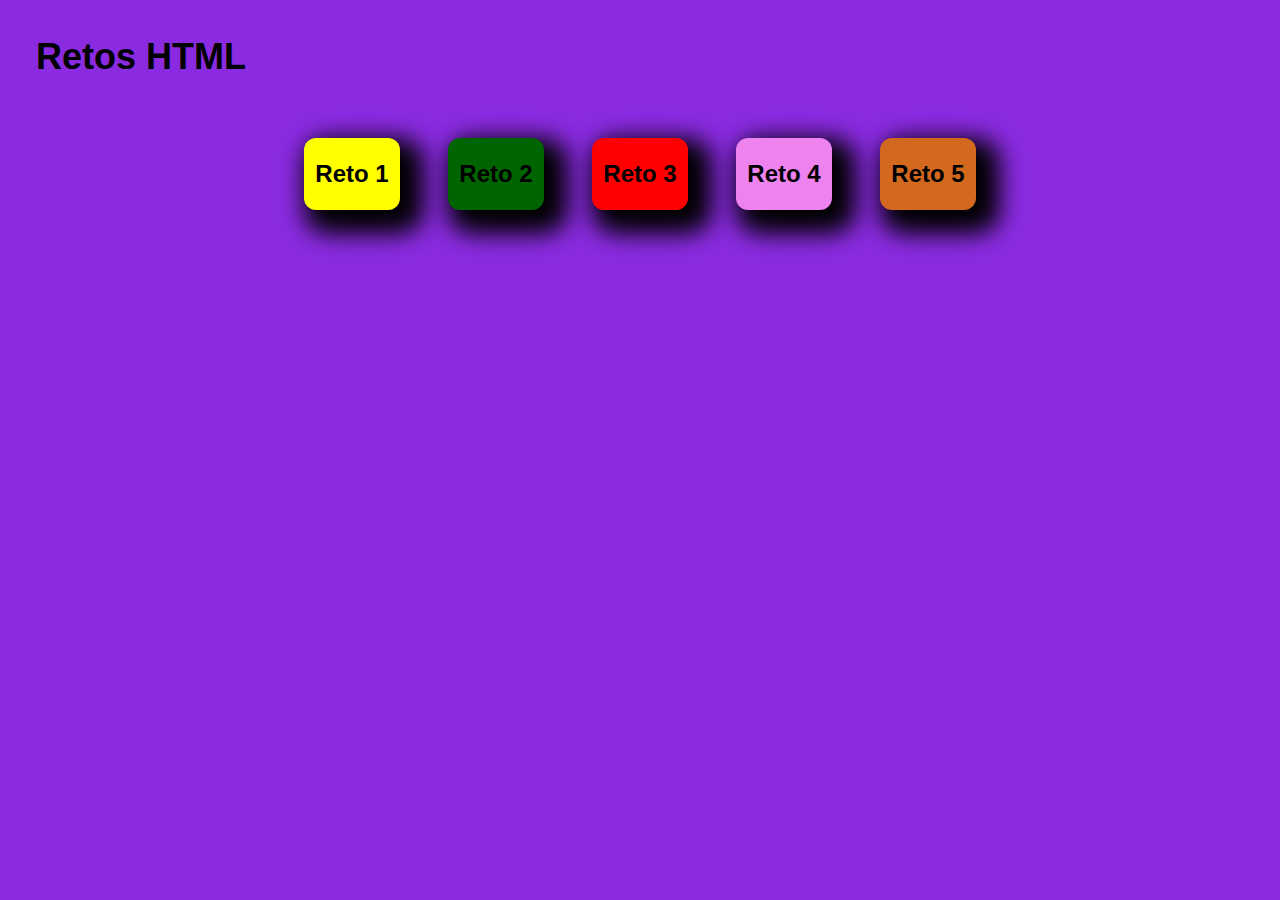
<file: index.html>
<!DOCTYPE html>
<html lang="en">
  <head>
    <meta charset="UTF-8" />
    <meta name="viewport" content="width=device-width, initial-scale=1.0" />
    <title>Index Retos BootCamp</title>
    <link rel="stylesheet" type="text/css" href="css/styles.css" />
  </head>

  <body>
    <div id="frame">
      <h2>Retos HTML</h2>

      <div id="row">
        <div class="boxes boxA"><a href="./reto1/index.html">Reto 1</a></div>
        <div class="boxes boxB"><a href="./reto2/index.html">Reto 2</a></div>
        <div class="boxes boxC">
          <a href="./reto3 y 4/platosemana.html">Reto 3</a>
        </div>
        <div class="boxes boxD">
          <a href="./reto3 y 4/postresemana.html">Reto 4</a>
        </div>
        <div class="boxes boxE">
          <a href="./reto6/parquenatural/index.html">Reto 5</a>
        </div>
      </div>
    </div>
  </body>
</html>
</file>
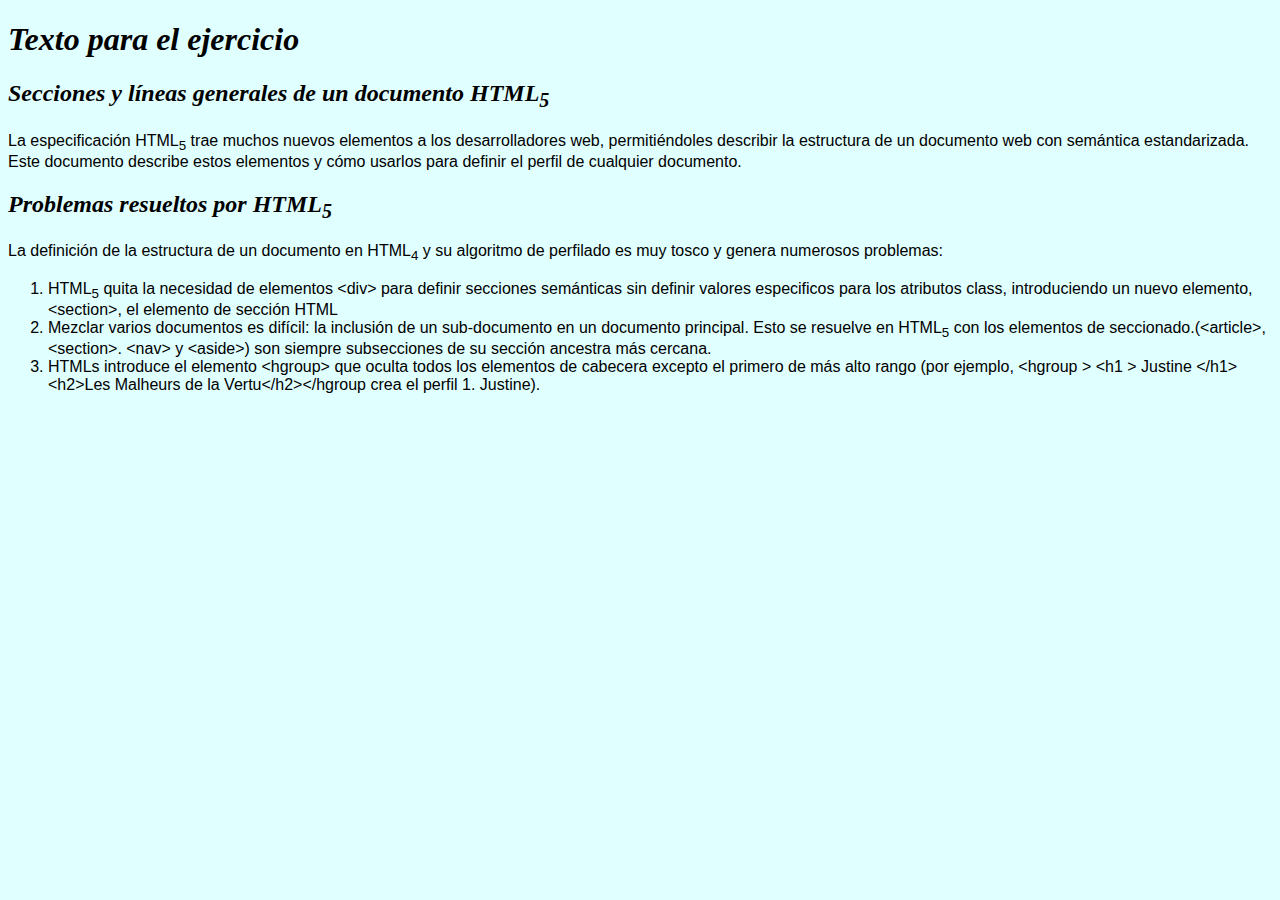
<file: reto1/index.html>
<!DOCTYPE html>
<html lang="en">
  <head>
    <meta charset="UTF-8" />
    <meta name="viewport" content="width=device-width, initial-scale=1.0" />
    <title>Reto 1</title>
    <link rel="stylesheet" type="text/css" href="css/styles.css" />
  </head>
  <body>
    <h1>Texto para el ejercicio</h1>
    <h2>Secciones y líneas generales de un documento HTML<sub>5</sub></h2>
    <p>
      La especificación HTML<sub>5</sub> trae muchos nuevos elementos a los
      desarrolladores web, permitiéndoles describir la estructura de un
      documento web con semántica estandarizada. Este documento describe estos
      elementos y cómo usarlos para definir el perfil de cualquier documento.
    </p>

    <h2>Problemas resueltos por HTML<sub>5</sub></h2>
    <p>
      La definición de la estructura de un documento en HTML<sub>4</sub> y su
      algoritmo de perfilado es muy tosco y genera numerosos problemas:
    </p>
    <ol>
      <li>
        HTML<sub>5</sub> quita la necesidad de elementos &lt;div&gt; para
        definir secciones semánticas sin definir valores especificos para los
        atributos class, introduciendo un nuevo elemento, &lt;section&gt;, el
        elemento de sección HTML
      </li>
      <li>
        Mezclar varios documentos es difícil: la inclusión de un sub-documento
        en un documento principal. Esto se resuelve en HTML<sub>5</sub> con los
        elementos de seccionado.(&lt;article&gt;, &lt;section&gt;. &lt;nav&gt; y
        &lt;aside&gt;) son siempre subsecciones de su sección ancestra más
        cercana.
      </li>
      <li>
        HTMLs introduce el elemento &lt;hgroup&gt; que oculta todos los
        elementos de cabecera excepto el primero de más alto rango (por ejemplo,
        &lt;hgroup &gt; &lt;h1 &gt; Justine &lt;/h1&gt; &lt;h2&gt;Les Malheurs
        de la Vertu&lt;/h2&gt;&lt;/hgroup crea el perfil 1. Justine).
      </li>
    </ol>
  </body>
</html>
</file>
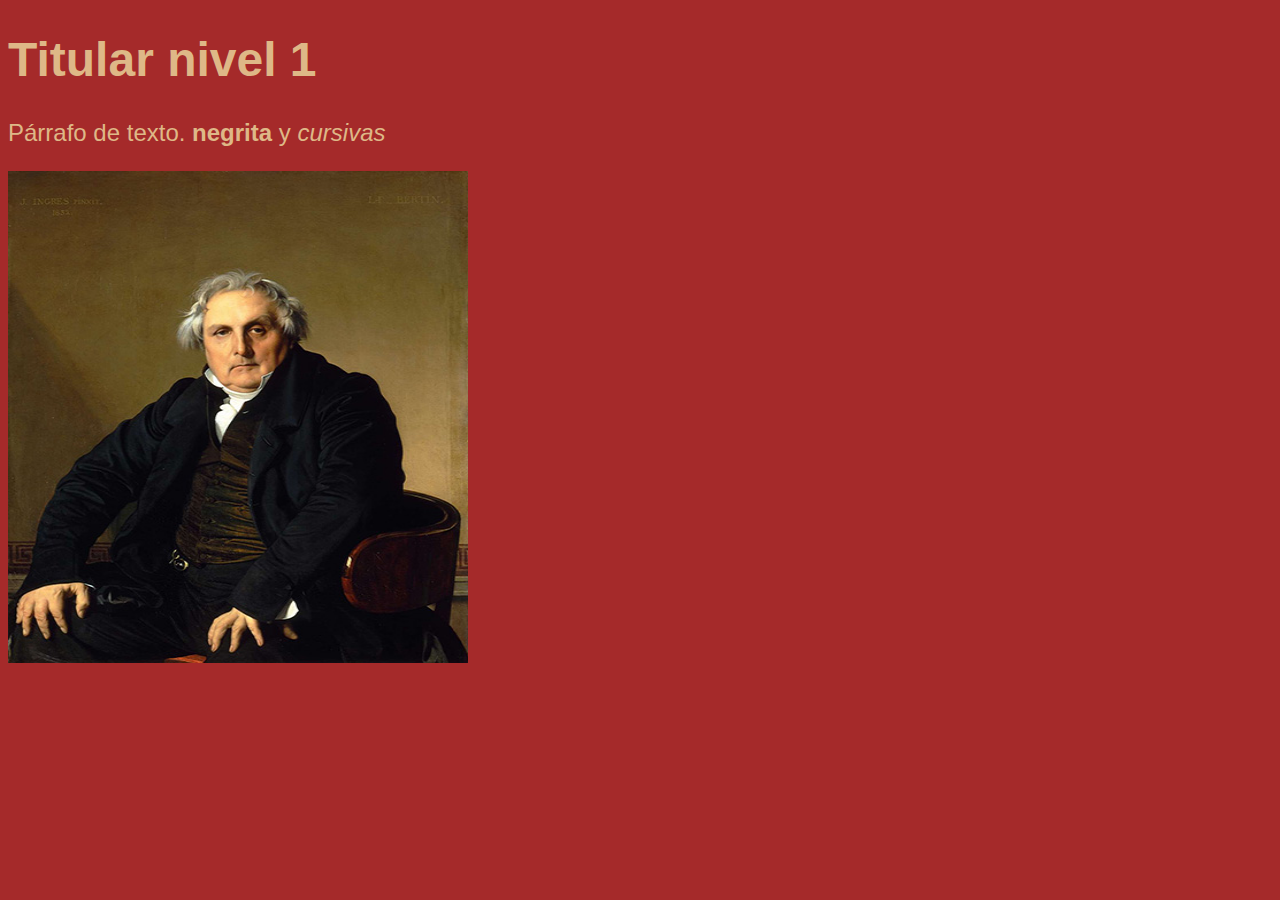
<file: reto2/index.html>
<!DOCTYPE html>
<html lang="en">
  <head>
    <meta charset="UTF-8" />
    <meta name="viewport" content="width=device-width, initial-scale=1.0" />
    <title>Reto 2</title>
    <link rel="stylesheet" type="text/css" href="css/styles.css" />
  </head>
  <body>
    <h1>Titular nivel 1</h1>
    <p>Párrafo de texto. <strong>negrita</strong> y <em>cursivas</em></p>
    <img
      src="./img/ingress.jpg"
      width="460"
      height="492"
      alt="Louts-Francots
Bertin - Ingres"
    />
  </body>
</html>
</file>
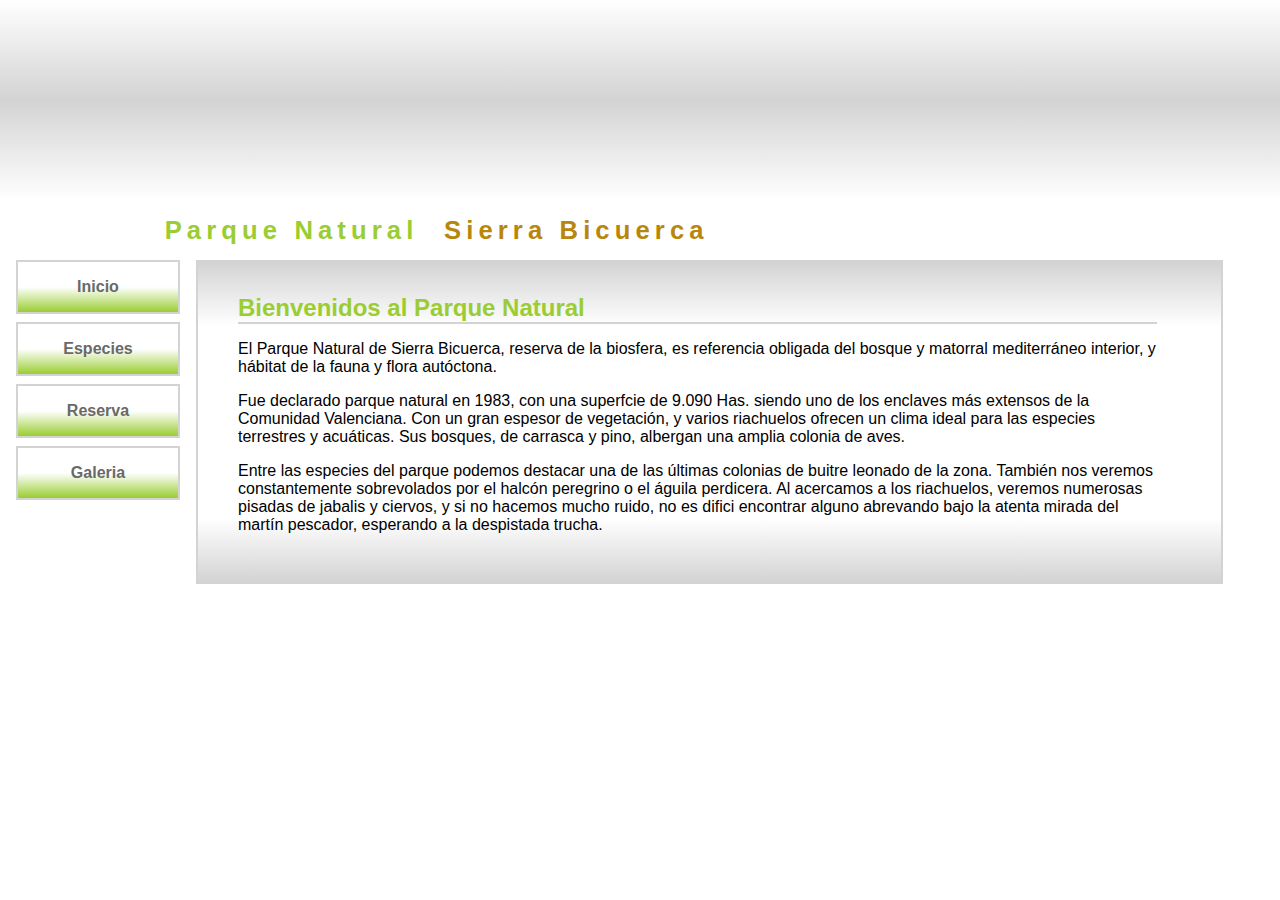
<file: reto6/parquenatural/index.html>
<!DOCTYPE html>
<html lang="en">
  <head>
    <meta charset="UTF-8" />
    <meta name="viewport" content="width=device-width, initial-scale=1.0" />
    <title>Reto 6 Parque Natural</title>
    <link rel="stylesheet" type="text/css" href="estilos.css" />
  </head>

  <body>
    <header>
        <!-- <img id="imageHeader" src="./imagenes/panorámica.jpg" /> -->
      </header>
      
      <div id="titleBar">
       <div id="leftMargin"></div>
       
       <div id="title">
          <div>Parque Natural</div>
          <div class="color">Sierra Bicuerca</div>
        </div>
      </div>
     
  <div id="bodyContent">
    <aside>
      <div id="link"> <a href="index.html">Inicio</a></div>
      <div id="link"> <a href="especies.html">Especies</a></div>
      <div id="link"> <a href="reservas.html">Reserva</a></div>
      <div id="link"> <a href="galeria.html">Galeria</a></div>
    </aside>
    
    <section>
      <div class="boxSection">
<div class="text">
  <div class="subtitle">Bienvenidos al Parque Natural </div>
  <hr size="2" color="lightgray">
  <p>
  El Parque Natural de Sierra Bicuerca, reserva de la biosfera, es
  referencia obligada del bosque y matorral mediterráneo interior, y hábitat
  de la fauna y flora autóctona. 
  <p>
  Fue declarado parque natural en 1983, con
  una superfcie de 9.090 Has. siendo uno de los enclaves más extensos de la
  Comunidad Valenciana. Con un gran espesor de vegetación, y varios
  riachuelos ofrecen un clima ideal para las especies terrestres y
  acuáticas. Sus bosques, de carrasca y pino, albergan una amplia colonia de
  aves.   
  </p>
  Entre las especies del parque podemos destacar una de las últimas
  colonias de buitre leonado de la zona. También nos veremos constantemente
  sobrevolados por el halcón peregrino o el águila perdicera. Al acercamos a
  los riachuelos, veremos numerosas pisadas de jabalis y ciervos, y si no
  hacemos mucho ruido, no es difici encontrar alguno abrevando bajo la
  atenta mirada del martín pescador, esperando a la despistada trucha.
  </p>
  </div>
</div>

    </section>
  </div>

  </body>
</html>
</file>
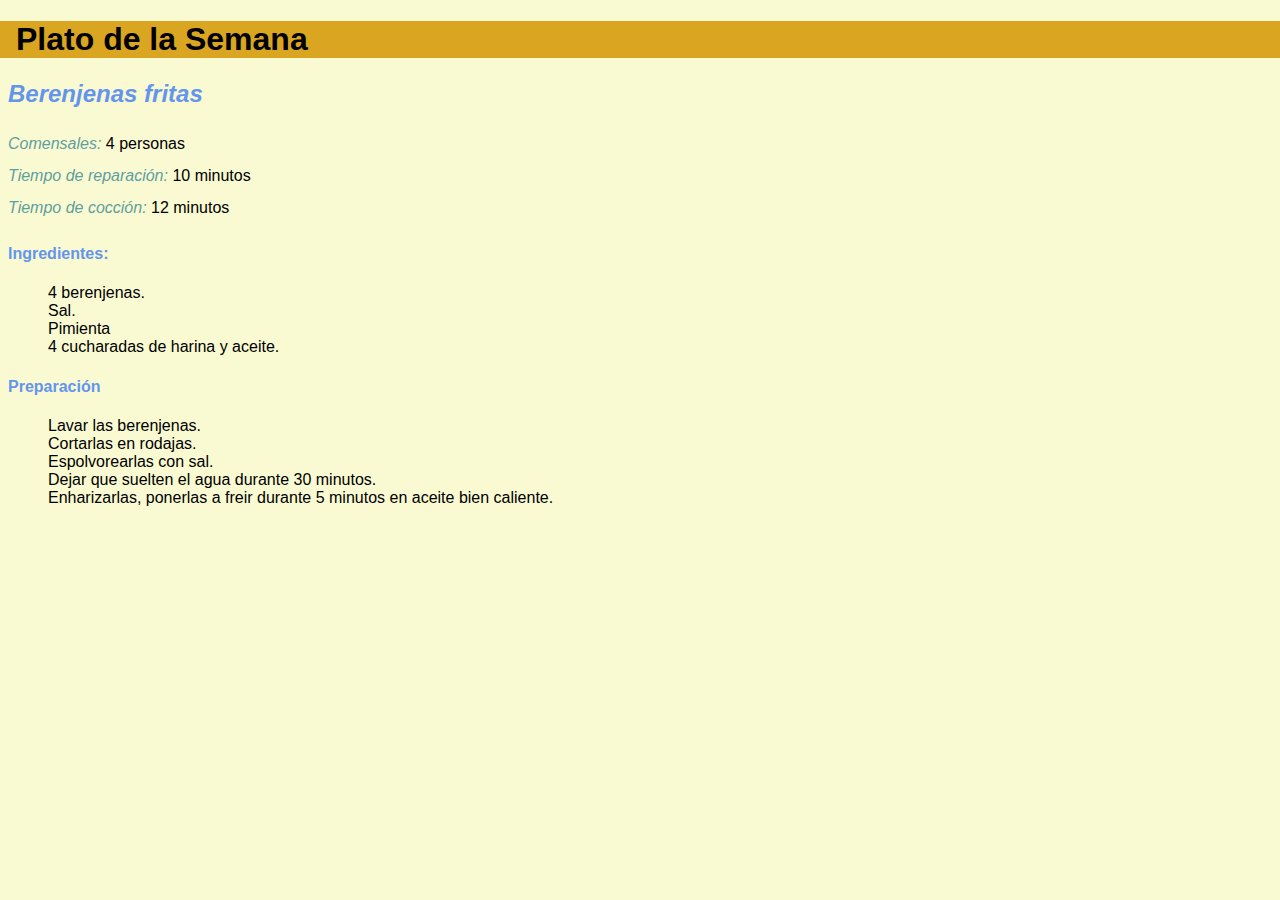
<file: reto3 y 4/platosemana.html>
<!DOCTYPE html>
<html lang="en">
  <head>
    <meta charset="UTF-8" />
    <meta name="viewport" content="width=device-width, initial-scale=1.0" />
    <title>Reto 3 y 4</title>
    <link rel="stylesheet" type="text/css" href="css/styles.css" />
  </head>
  <body>
    <h1>Plato de la Semana</h1>
    <section>
      <h2>Berenjenas fritas</h2>
      <div class="primerParafo">
        <div class="subtitulo">Comensales:</div>
        <div>4 personas</div>
        <br />
        <div class="subtitulo">Tiempo de reparación:</div>
        <div>10 minutos</div>
        <br />
        <div class="subtitulo">Tiempo de cocción:</div>
        <div>12 minutos</div>
        <br />
      </div>
      <h4>Ingredientes:</h4>
      <ul>
        <li>4 berenjenas.</li>
        <li>Sal.</li>
        <li>Pimienta</li>
        <li>4 cucharadas de harina y aceite.</li>
      </ul>

      <h4>Preparación</h4>
      <ul>
        <li>Lavar las berenjenas.</li>
        <li>Cortarlas en rodajas.</li>
        <li>Espolvorearlas con sal.</li>
        <li>Dejar que suelten el agua durante 30 minutos.</li>
        <li>Enharizarlas, ponerlas a freir durante 5 minutos en aceite bien
          caliente.
        </li>
      </ol>
    </section>
  </body>
</html>
</file>
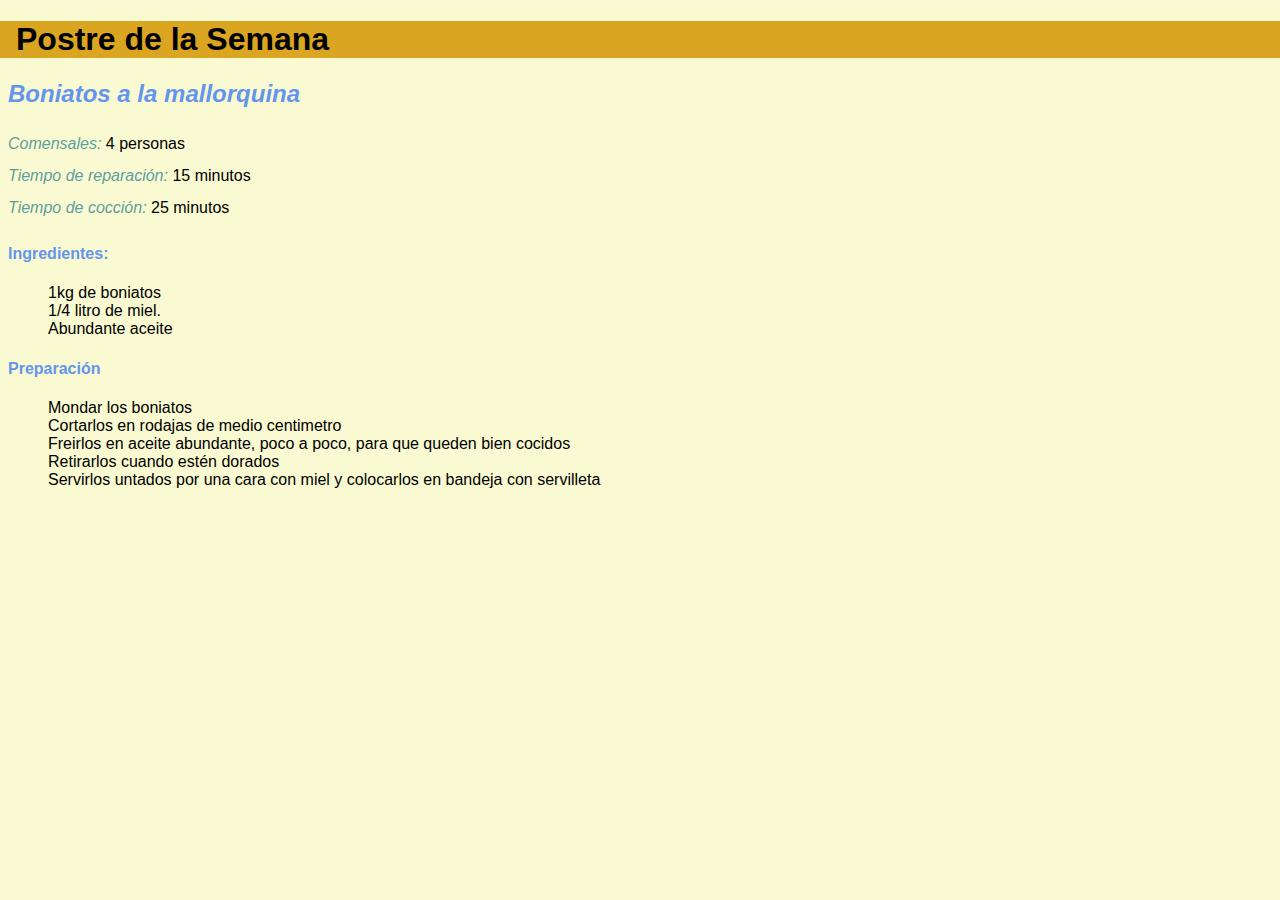
<file: reto3 y 4/postresemana.html>
<!DOCTYPE html>
<html lang="en">

<head>
    <meta charset="UTF-8" />
    <meta name="viewport" content="width=device-width, initial-scale=1.0" />
    <title>Reto 5</title>
    <link rel="stylesheet" type="text/css" href="css/styles.css" />
</head>

<body>
    <h1>Postre de la Semana</h1>
    <section>
        <h2>Boniatos a la mallorquina</h2>
        <div class="primerParafo">
            <div class="subtitulo">Comensales:</div>
            <div>4 personas</div>
            <br />
            <div class="subtitulo">Tiempo de reparación:</div>
            <div>15 minutos</div>
            <br />
            <div class="subtitulo">Tiempo de cocción:</div>
            <div>25 minutos</div>
            <br />
        </div>
        <h4>Ingredientes:</h4>
        <ul>
            <li>1kg de boniatos</li>
            <li>1/4 litro de miel.</li>
            <li>Abundante aceite</li>
        </ul>

        <h4>Preparación</h4>
        <ul>
            <li>Mondar los boniatos</li>
            <li>Cortarlos en rodajas de medio centimetro</li>
            <li>Freirlos en aceite abundante, poco a poco, para que queden bien cocidos
            </li>
            <li>Retirarlos cuando estén dorados
            </li>
            <li>Servirlos untados por una cara con miel y colocarlos en bandeja con servilleta
            </li>
            </ol>
    </section>
</body>

</html>
</file>
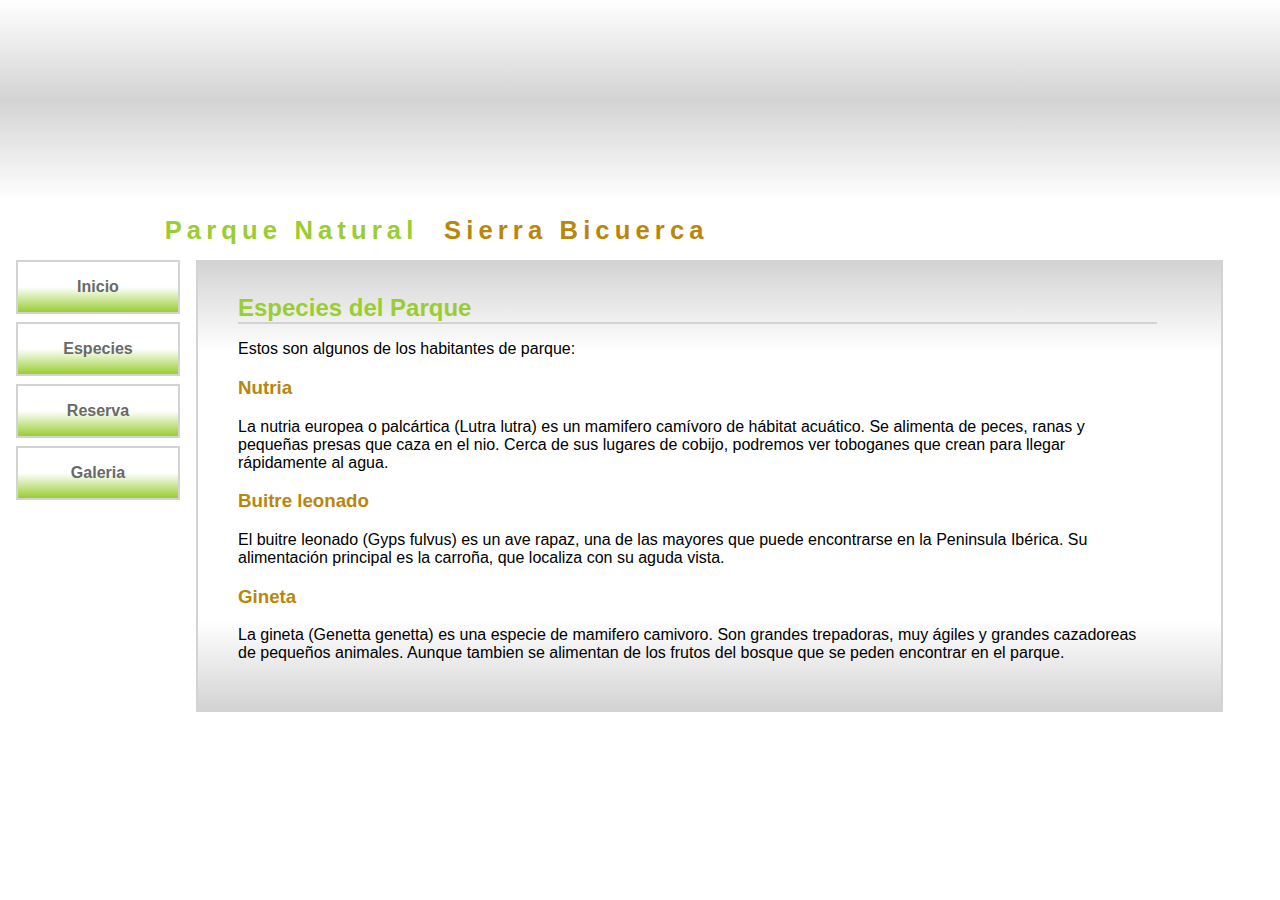
<file: reto6/parquenatural/especies.html>
<!DOCTYPE html>
<html lang="en">
  <head>
    <meta charset="UTF-8" />
    <meta name="viewport" content="width=device-width, initial-scale=1.0" />
    <title>Especies</title>
    <link rel="stylesheet" type="text/css" href="estilos.css" />
  </head>
  <body>
  <header>
        <!-- <img id="imageHeader" src="./imagenes/panorámica.jpg" /> -->
      </header>
      
      <div id="titleBar">
       <div id="leftMargin"></div>
       
       <div id="title">
          <div>Parque Natural</div>
          <div class="color">Sierra Bicuerca</div>
        </div>
      </div>

      <div id="bodyContent">
    <aside>
      <div id="link"> <a href="index.html">Inicio</a></div>
      <div id="link"> <a href="especies.html">Especies</a></div>
      <div id="link"> <a href="reservas.html">Reserva</a></div>
      <div id="link"> <a href="galeria.html">Galeria</a></div>
    </aside>
    
    <section>
      <div class="boxSection">
<div class="text">
  <div class="subtitle">Especies del Parque </div>
  <hr size="2" color="lightgray">
  <p>
          Estos son algunos de los habitantes de parque:
      <h3>
          Nutria
      </h3>
      La nutria europea o palcártica (Lutra lutra) es un mamifero camívoro de hábitat acuático. Se alimenta de peces,
      ranas y pequeñas presas que caza en el nio. Cerca de sus lugares de cobijo, podremos ver toboganes que crean para
      llegar rápidamente al agua.
      <h3>
          Buitre leonado
      </h3>
      El buitre leonado (Gyps fulvus) es un ave rapaz, una de las mayores que puede encontrarse en la Peninsula Ibérica.
      Su alimentación principal es la carroña, que localiza con su aguda vista.
      <h3>
          Gineta
      </h3>
      La gineta (Genetta genetta) es una especie de mamifero camivoro. Son grandes trepadoras, muy ágiles y grandes
      cazadoreas de pequeños animales.
      Aunque tambien se alimentan de los frutos del bosque que se peden encontrar en el parque.
      </p>
  </div>
</div>
    </section>
  </div>
</body>

</html>
</file>
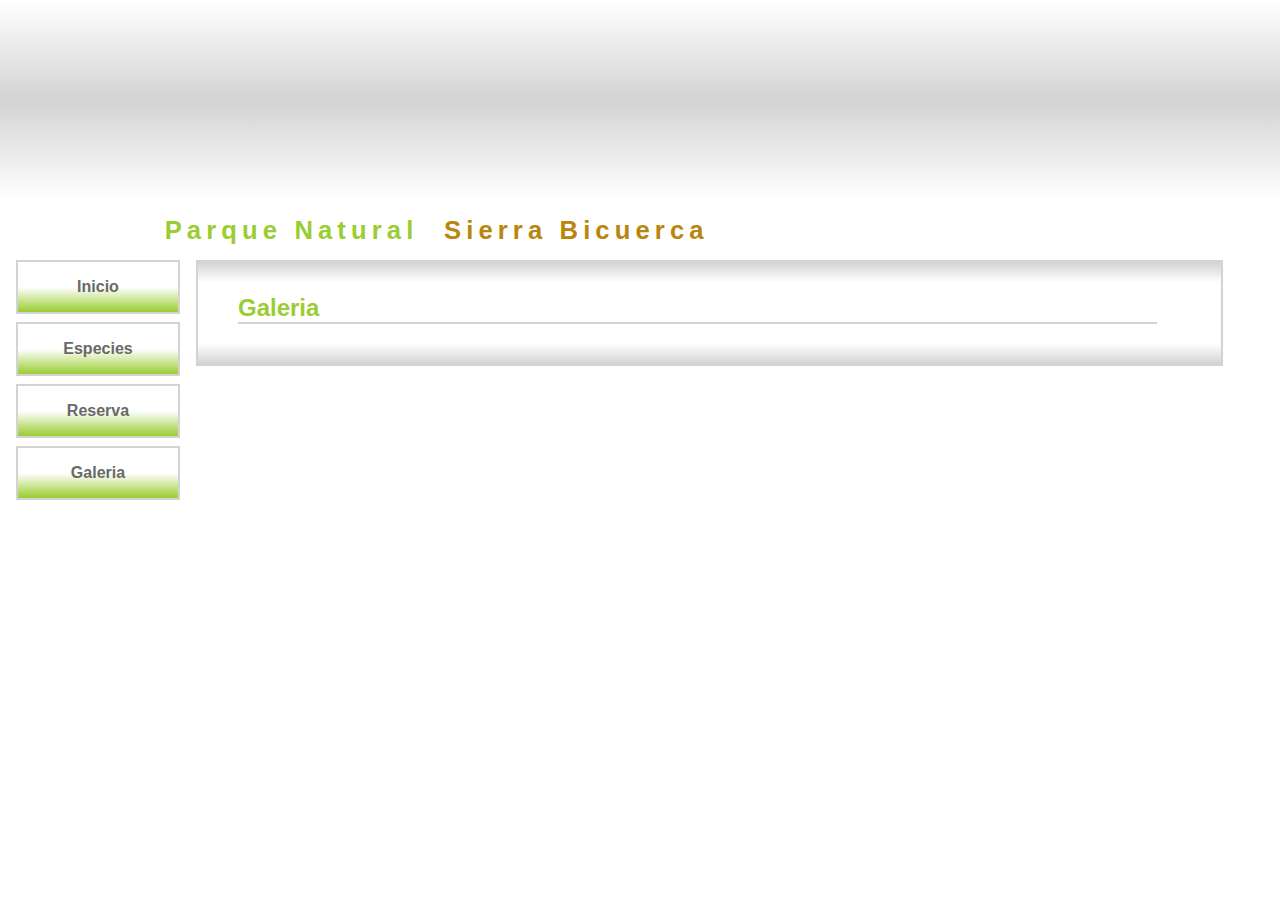
<file: reto6/parquenatural/galeria.html>
<!DOCTYPE html>
<html lang="en">
  <head>
    <meta charset="UTF-8" />
    <meta name="viewport" content="width=device-width, initial-scale=1.0" />
    <title>Galeria</title>
    <link rel="stylesheet" type="text/css" href="estilos.css" />
  </head>

  <body>
    <header>
      <!-- <img id="imageHeader" src="./imagenes/panorámica.jpg" /> -->
    </header>

    <div id="titleBar">
      <div id="leftMargin"></div>

      <div id="title">
        <div>Parque Natural</div>
        <div class="color">Sierra Bicuerca</div>
      </div>
    </div>

    <div id="bodyContent">
      <aside>
        <div id="link"><a href="index.html">Inicio</a></div>
        <div id="link"><a href="especies.html">Especies</a></div>
        <div id="link"><a href="reservas.html">Reserva</a></div>
        <div id="link"><a href="galeria.html">Galeria</a></div>
      </aside>

      <section>
        <div class="boxSection">
          <div class="text">
            <div class="subtitle">Galeria</div>
            <hr size="2" color="lightgray" />
          </div>
        </div>
      </section>
    </div>
  </body>
</html>
</file>
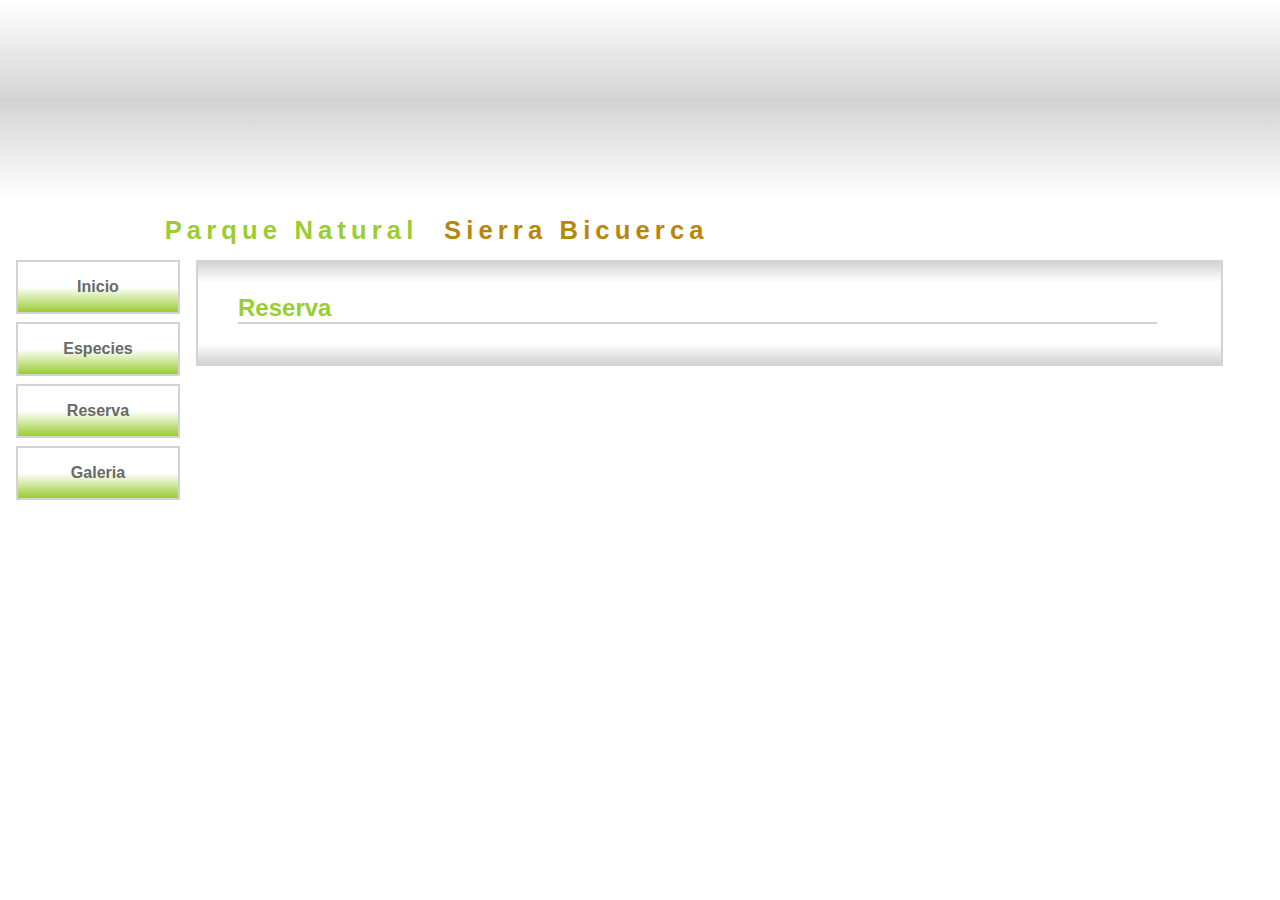
<file: reto6/parquenatural/reservas.html>
<!DOCTYPE html>
<html lang="en">
  <head>
    <meta charset="UTF-8" />
    <meta name="viewport" content="width=device-width, initial-scale=1.0" />
    <title>Reserva</title>
    <link rel="stylesheet" type="text/css" href="estilos.css" />
  </head>
  <body>
    <header>
      <!-- <img id="imageHeader" src="./imagenes/panorámica.jpg" /> -->
    </header>

    <div id="titleBar">
      <div id="leftMargin"></div>

      <div id="title">
        <div>Parque Natural</div>
        <div class="color">Sierra Bicuerca</div>
      </div>
    </div>

    <div id="bodyContent">
      <aside>
        <div id="link"><a href="index.html">Inicio</a></div>
        <div id="link"><a href="especies.html">Especies</a></div>
        <div id="link"><a href="reservas.html">Reserva</a></div>
        <div id="link"><a href="galeria.html">Galeria</a></div>
      </aside>

      <section>
        <div class="boxSection">
          <div class="text">
            <div class="subtitle">Reserva</div>
            <hr size="2" color="lightgray" />
          </div>
        </div>
      </section>
    </div>
  </body>
</html>
</file>
<file: css/styles.css>
body {
  padding: 0;
  margin: 0;
  height: 100vh;
  width: 100vw;
  display: flex;
  flex-direction: column;
  justify-content: center;
  align-items: center;
  font-family: "Lucida Sans", "Lucida Sans Regular", "Lucida Grande",
    "Lucida Sans Unicode", Geneva, Verdana, sans-serif;
  font-size: x-large;
  font-weight: bolder;
}

#frame {
  padding: 0;
  margin: 0;
  height: 100vh;
  width: 100vw;
  background-color: blueviolet;

  display: flex;
  flex-direction: column;
  justify-content: stretch;
  align-items: left;
}
a {
  text-decoration: none;
  color: black;
}
h2 {
  margin: 1em;
}
#row {
  display: flex;
  flex-direction: row;
  justify-content: center;
  align-items: center;
}
.boxes {
  border-radius: 0.5em;
  height: 3em;
  width: 4em;
  margin: 1em;
  box-shadow: 0.5em 0.5em 1em 0.5em black;

  text-align: center;
  display: flex;
  justify-content: center;
  align-items: center;
}

.boxes:hover {
  cursor: pointer;
  rotate: -15deg;
  transition: 0.5s;
  box-shadow: none;
  -webkit-transform: scale(1.2);
  transform: scale(1.2);
}

.boxA {
  background-color: yellow;
}

.boxB {
  background-color: darkgreen;
}

.boxC {
  background-color: red;
}

.boxD {
  background-color: violet;
}

.boxE {
  background-color: chocolate;
}
</file>
<file: reto1/css/styles.css>
body{
    background-color:lightcyan;
    font-family: 'Calibri', sans-serif;
}
h1,h2{
    font-family: cursive;
    font-style: italic;
}
</file>
<file: reto2/css/styles.css>
body {
  background-color: brown;
  font-family: "Lucida Sans", "Lucida Sans Regular", "Lucida Grande",
    "Lucida Sans Unicode", Geneva, Verdana, sans-serif;
  color: burlywood;
  font-size: 1.5em;
}
</file>
<file: reto6/parquenatural/estilos.css>
body {
  margin: 0;
  padding: 0;

  height: 100vh;
  width: 100vw;
  display: flex;
  flex-direction: column;
  justify-content: center;
  align-items: center;
  font-family: "Lucida Sans", "Lucida Sans Regular", "Lucida Grande",
    "Lucida Sans Unicode", Geneva, Verdana, sans-serif;
}
header {
  height: 20em;
  width: 100%;

  display: flex;
  justify-content: center;
  align-items: center;

    background: linear-gradient(white, lightgrey,white);
}

#imageHeader {
  width: 105px;
  height: 70px;
  background-color: lightcoral;
}

#titleBar {
  width: 100%;
  height: 6em;

  display: flex;
  justify-content: center;
  align-items: center;
  flex-direction: row;
}
#leftMargin {
  width: 18.9em;
  height: 100%;
}

#title {
  width: 80em;
  color: yellowgreen;
  letter-spacing: 0.2em;
  display: flex;
  align-items: center;
  flex-direction: row;

  font-size: 1.6em;
  font-weight: 600;
}
.color {
  margin-left: 1em;
  color: darkgoldenrod;
}

#bodyContent {
  height: 60em;
  width: 100%;
  padding-left: 1em;
  gap: 1em;

  display: flex;
  justify-content: start;
  align-items: center;
}

aside {
  width: 12em;
  height: 40em;
  font-weight: bolder;
}

#link {
  padding: 1em;
  width: 8em;
  margin-left: 0.5em;
  margin-bottom: 0.5em;

  border: solid 2px lightgray;
  text-align: center;
  background: linear-gradient(white, white, yellowgreen);
  /* background: linear-gradient(white,darkgoldenrod); */
}
a {
  text-decoration: none;
  color: dimgray;
}

section {
  width: 90em;
  height: 40em;

}

.boxSection {
  width: 90%;
  padding: 2em;
  margin-right: 1em;

  border: lightgrey 2px solid;
  background: linear-gradient(lightgrey, white, white, white, white, lightgrey);
  padding-left: 0.5em;
}
hr {
    margin-top: .01em;
}
h3 {
    color:darkgoldenrod
}
.subtitle {
  color: yellowgreen;
  font-size: x-large;
  font-weight: bolder;
}
.text {
  padding-inline: 2em;
}
</file>
<file: reto3 y 4/css/styles.css>
body {
    padding: 0;
    margin: 0;
    background-color:lightgoldenrodyellow;
    font-family:' Calibri', sans-serif
}
section{
    margin: .5em;
}
h1{
    background-color: goldenrod;
    width:auto;
    padding-left: .5em;
}
h2 {
font-style: italic;
color: cornflowerblue;
}
h4{
    color: cornflowerblue;
}
div {
    display: inline-block;
    line-height: 2;
}
ul{
    list-style-type: none;
}
.subtitulo {
    color:cadetblue;
  font-style: italic;
}
.primerParrafo {
margin: 1em;

}
</file>
